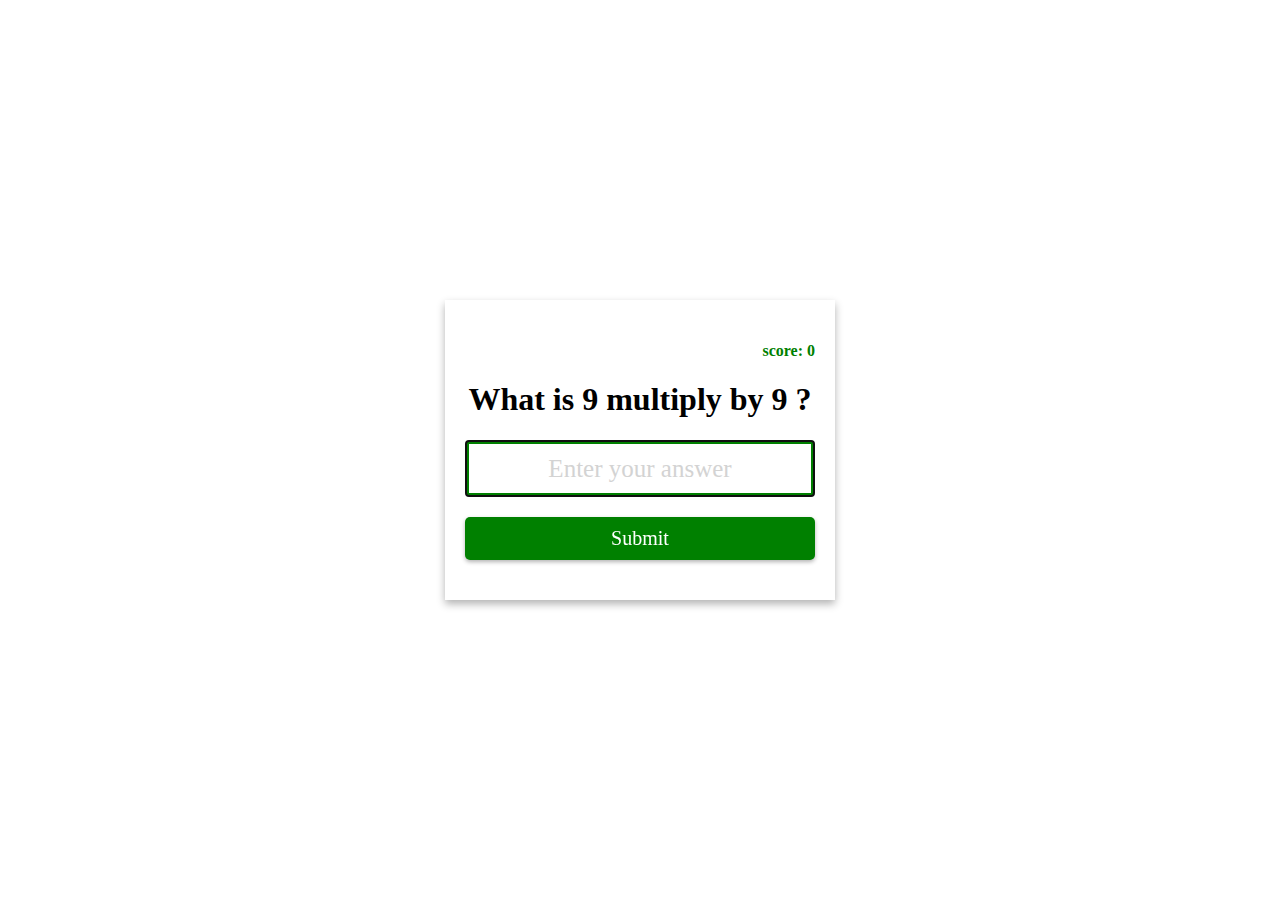
<file: Multiplication-App/index.html>
<!DOCTYPE html>
<html lang="en">
<head>
    <meta charset="UTF-8">
    <meta http-equiv="X-UA-Compatible" content="IE=edge">
    <meta name="viewport" content="width=device-width, initial-scale=1.0">
    <title>Multiplication App</title>
    <link rel="stylesheet" href="styles.css">
</head>
<body>
    <form action="" class="form" id="form">
        <h4 class="score" id="score">score: 0</h4>
        <h1 id="question">What is 1 multiply by 1?</h1>
        <input type="text" class="input" id="input" placeholder="Enter your answer" autofocus autocomplete="off">
        <button type="submit" class="btn">Submit</button>
    </form>

    <script src="index.js"></script>
</body>
</html>
</file>
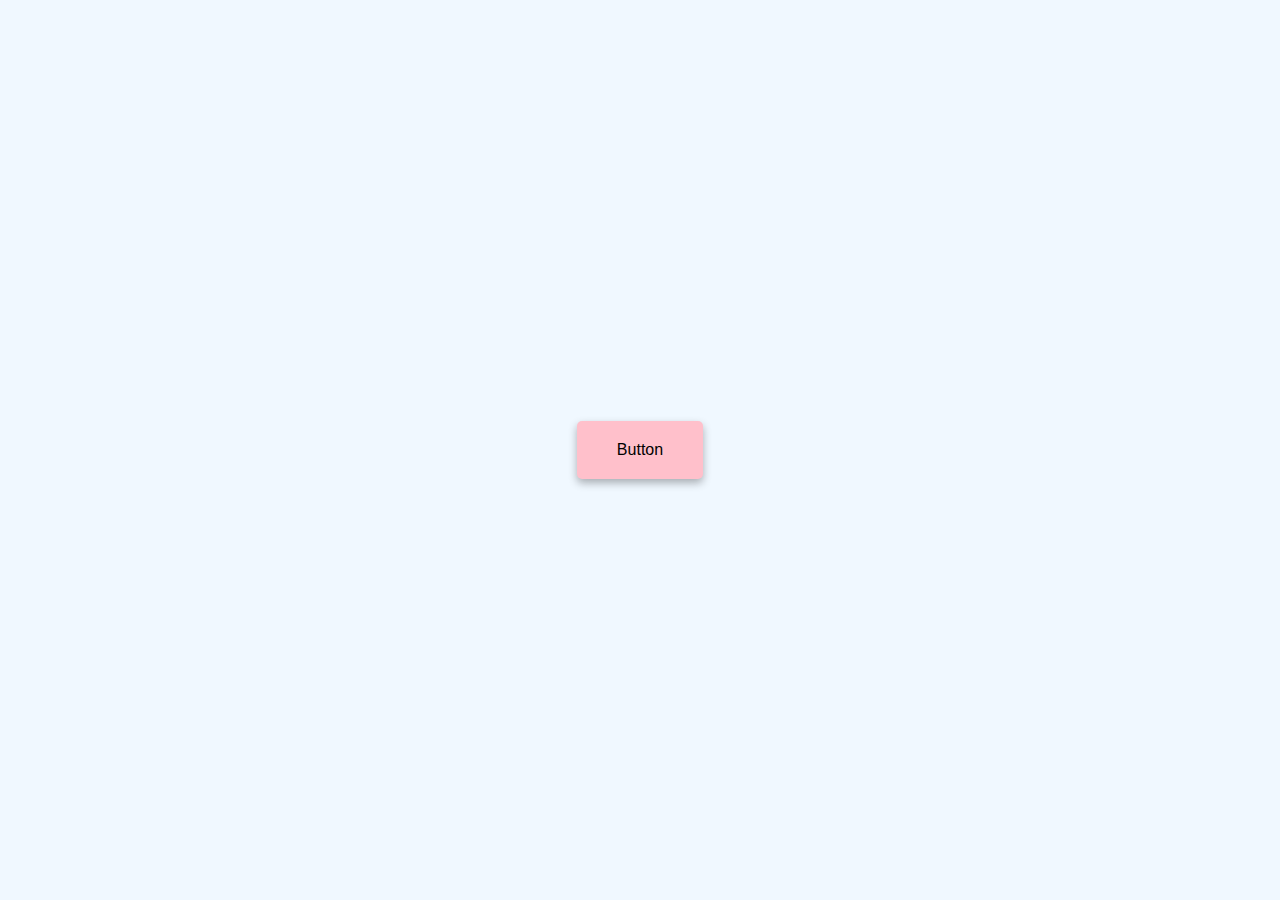
<file: Ripple-Button/index.html>
<!DOCTYPE html>
<html lang="en">
<head>
    <meta charset="UTF-8">
    <meta http-equiv="X-UA-Compatible" content="IE=edge">
    <meta name="viewport" content="width=device-width, initial-scale=1.0">
    <title>Ripple-button</title>
    <link rel="stylesheet" href="styles.css">

</head>
<body>
    <a href="#" class="btn"><span>Button</span></a>
    <script src="index.js"></script>
</body>
</html>
</file>
<file: Multiplication-App/styles.css>
body{
    margin: 0;
    display: flex;
    justify-content: center;
    height: 100vh;
    align-items: center;
    text-align: center;
    font-family: cursive;
    background: url("https://images.unsplash.com/photo-1472289065668-ce650ac443d2?ixlib=rb-1.2.1&ixid=MnwxMjA3fDB8MHxzZWFyY2h8OXx8bWF0aHxlbnwwfDB8MHx8&auto=format&fit=crop&w=500&q=60");
    background-size: cover;
    
}



.form{
    background-color: white;
    padding: 20px;
    box-shadow: 0 4px 8px rgba(0,0,0,.3);
}

.input{
    display: block;
    width: 100%;
    box-sizing: border-box;
    font-size: 25px;
    text-align: center;
    padding: 10px;
    border: solid 4px green;
    color: green;
}

.input::placeholder{
    color: lightgrey;
    font-family: cursive;
}

.btn{
    background-color: green;
    color: white;
    border: none;
    display: block;
    width: 100%;
    padding: 10px;
    font-size: 20px;
    font-family: cursive;
    margin: 20px 0;
    border-radius: 5px;
    box-shadow: 0 2px 4px rgba(0,0,0,.3);
    cursor: pointer;

}

.btn:hover{
    filter: brightness(0.8);
}

#score{
    text-align: right;
    color: green;
}
</file>
<file: Ripple-Button/styles.css>
body{
    margin: 0;
    display: flex;
    align-items: center;
    justify-content: center;
    height: 100vh;
    background-color: aliceblue;
    font-family: sans-serif;
}

.btn{
    background-color: pink;
    padding: 20px 40px;
    border-radius: 5px;
    box-shadow: 0 4px 8px rgba(0,0,0,0.3);
    text-decoration: none;
    color: black;
    position: relative;
    overflow: hidden;
}
.btn::before{
    content: "";
    position: absolute;
    background-color: orangered;
    width: 0;
    height: 0;
    left: var(--xPos);
    top: var(--yPos);
    transform: translate(-50%, -50%);
    border-radius: 50%;
    transition: width 0.5s, height 0.5s;
    
}
.btn:hover::before{
    width: 300px;
    height: 300px;
}
.btn span{
    position: relative;
    z-index: 1;
}
</file>
